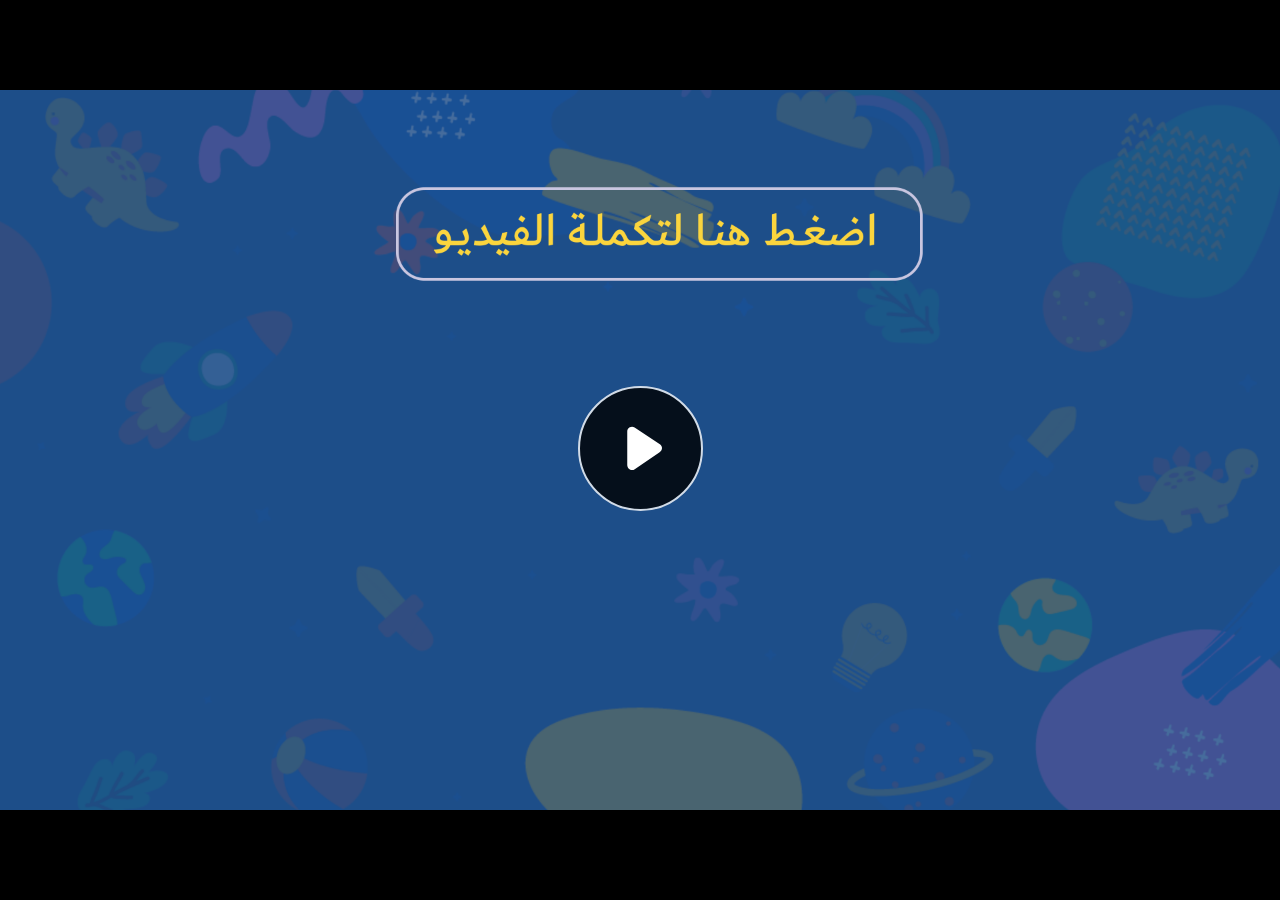
<file: index.html>
﻿<!doctype html>
<html lang="en-US">
<head>
  <meta charset="utf-8">
  <!-- Created using Storyline 360 - http://www.articulate.com  -->
  <!-- version: 3.71.29339.0 -->
  <title>EG.G5.AR.SEM2.UC.T1.S6.1 (Q2)</title>
  <meta http-equiv="x-ua-compatible" content="IE=edge"/>
  <meta name="viewport" content="width=device-width,initial-scale=1,user-scalable=no,shrink-to-fit=no,minimal-ui"/>
  <meta name="apple-mobile-web-app-capable" content="yes"/>
  <style>
    html, body { height: 100%; padding: 0; margin: 0 }
    #app { height: 100%; width: 100%; }
  </style>

  <script>
    window.DS = {};
    window.globals = {
      DATA_PATH_BASE: '',
      HAS_FRAME: true,
      HAS_SLIDE: true,

      lmsPresent: false,
      tinCanPresent: false,
      cmi5Present: false,
      aoSupport: false,
      scale: 'noscale',
      captureRc: false,
      browserSize: 'optimal',
      bgColor: '#282828',
      features: 'AccessibleVideo,ConnectionMessages,FullScreenToggle,InsertSvgPicture,LayerPresentAsDialog,MultipleQuizTracking,UpdatedScrollingPanels,UpdatedThemeEditor',
      themeName: 'unified',
      preloaderColor: '#FFFFFF',
      suppressAnalytics: false,
      productChannel: 'stable',
      publishSource: 'storyline',
      aid: 'aid|dd341018-a8d3-41b5-95f5-fb131f3e5e10',
      cid: '1ab562fd-e083-4ca8-9b18-3a463438db2e',
      playerVersion: '3.71.29339.0',
      publishTimestamp: '2023-02-15T15:05:44.2706680Z',
      maxIosVideoElements: 10,
      connectionSettings: { message: 'You%20are%20offline.%20Trying%20to%20reconnect...', useDarkTheme: false },

      
      parseParams: function(qs) {
        if (window.globals.parsedParams != null) {
          return window.globals.parsedParams;
        }
        qs = (qs || window.location.search.substr(1)).split('+').join(' ');
        var params = {},
            tokens,
            re = /[?&]?([^=]+)=([^&]*)/g;

        while (tokens = re.exec(qs)) {
          params[decodeURIComponent(tokens[1]).trim()] =
            decodeURIComponent(tokens[2]).trim();
        }
        window.globals.parsedParams = params;
        return params;
      }

    };
  </script>
  <script>
    var isIe11 = ('ActiveXObject' in window || window.MSBlobBuilder != null)
      && window.msCrypto != null && !window.ActiveXObject;
    if (isIe11) {
      window.globals.unsupportedBrowser = true;
      document.write(atob('[base64]'));
    }
  </script>
  
  <script>window.THREE = { };</script>
  
</head>
<body style="background: #282828" class="cs-HTML theme-unified">
  <!-- 360 -->
  <script>!function(e){var i=/iPhone/i,o=/iPod/i,n=/iPad/i,t=/(?=.*\bAndroid\b)(?=.*\bMobile\b)/i,d=/Android/i,s=/(?=.*\bAndroid\b)(?=.*\bSD4930UR\b)/i,b=/(?=.*\bAndroid\b)(?=.*\b(?:KFOT|KFTT|KFJWI|KFJWA|KFSOWI|KFTHWI|KFTHWA|KFAPWI|KFAPWA|KFARWI|KFASWI|KFSAWI|KFSAWA)\b)/i,r=/IEMobile/i,h=/(?=.*\bWindows\b)(?=.*\bARM\b)/i,a=/BlackBerry/i,l=/BB10/i,p=/Opera Mini/i,f=/(CriOS|Chrome)(?=.*\bMobile\b)/i,u=/(?=.*\bFirefox\b)(?=.*\bMobile\b)/i,c=new RegExp("(?:Nexus 7|BNTV250|Kindle Fire|Silk|GT-P1000)","i"),w=function(e,i){return e.test(i)},A=function(e){var A=e||navigator.userAgent,v=A.split("[FBAN");if(void 0!==v[1]&&(A=v[0]),this.apple={phone:w(i,A),ipod:w(o,A),tablet:!w(i,A)&&w(n,A),device:w(i,A)||w(o,A)||w(n,A)},this.amazon={phone:w(s,A),tablet:!w(s,A)&&w(b,A),device:w(s,A)||w(b,A)},this.android={phone:w(s,A)||w(t,A),tablet:!w(s,A)&&!w(t,A)&&(w(b,A)||w(d,A)),device:w(s,A)||w(b,A)||w(t,A)||w(d,A)},this.windows={phone:w(r,A),tablet:w(h,A),device:w(r,A)||w(h,A)},this.other={blackberry:w(a,A),blackberry10:w(l,A),opera:w(p,A),firefox:w(u,A),chrome:w(f,A),device:w(a,A)||w(l,A)||w(p,A)||w(u,A)||w(f,A)},this.seven_inch=w(c,A),this.any=this.apple.device||this.android.device||this.windows.device||this.other.device||this.seven_inch,this.phone=this.apple.phone||this.android.phone||this.windows.phone,this.tablet=this.apple.tablet||this.android.tablet||this.windows.tablet,"undefined"==typeof window)return this},v=function(){var e=new A;return e.Class=A,e};"undefined"!=typeof module&&module.exports&&"undefined"==typeof window?module.exports=A:"undefined"!=typeof module&&module.exports&&"undefined"!=typeof window?module.exports=v():"function"==typeof define&&define.amd?define("isMobile",[],e.isMobile=v()):e.isMobile=v()}(this);
    window.isMobile.apple.tablet = window.isMobile.apple.tablet ||
      (navigator.platform === 'MacIntel' && navigator.maxTouchPoints > 1);
    window.isMobile.apple.device = window.isMobile.apple.device || window.isMobile.apple.tablet;
    window.isMobile.tablet = window.isMobile.tablet || window.isMobile.apple.tablet;
    window.isMobile.any = window.isMobile.any || window.isMobile.apple.tablet;
  </script>

  <div id="focus-sink" tabindex="-1"></div>

  <div id="preso"></div>
  <script>
    (function() {

      var classTypes = [ 'desktop', 'mobile', 'phone', 'tablet' ];

      var addDeviceClasses = function(prefix, testObj) {
        var curr, i;
        for (i = 0; i < classTypes.length; i++) {
          curr = classTypes[i];
          if (testObj[curr]) {
            document.body.classList.add(prefix + curr);
          }
        }
      };

      var params = window.globals.parseParams(),
          isDevicePreview = params.devicepreview === '1',
          isPhoneOverride = params.deviceType === 'phone' || (isDevicePreview && params.phone == '1'),
          isTabletOverride = (params.deviceType === 'tablet' || isDevicePreview) && !isPhoneOverride,
          isMobileOverride = isPhoneOverride || isTabletOverride;

      var deviceView = {
        desktop: !window.isMobile.any && !isMobileOverride,
        mobile: window.isMobile.any || isMobileOverride,
        phone: isPhoneOverride || (window.isMobile.phone && !isTabletOverride),
        tablet: isTabletOverride || window.isMobile.tablet
      };

      window.globals.deviceView = deviceView;
      window.isMobile.desktop = !window.isMobile.any;
      window.isMobile.mobile = window.isMobile.any;

      addDeviceClasses('view-', deviceView);

    })();
  </script>
  
  <script src='story_content/user.js' type=text/javascript></script>
  <div class="slide-loader"></div>

  <script>
    var doc = document, loader = doc.body.querySelector('.slide-loader'); [ 1, 2, 3 ].forEach(function(n) { var d = doc.createElement('div'); d.style.backgroundColor = window.globals.preloaderColor; d.classList.add('mobile-loader-dot'); d.classList.add('dot' + n); loader.appendChild(d); });
  </script>

  <div class="mobile-load-title-overlay" style="display: none">
    <div class="mobile-load-title">EG.G5.AR.SEM2.UC.T1.S6.1 (Q2)</div>
  </div>

  <div class="mobile-chrome-warning"></div>

  
<style>
  .warn-connection-dialog {
    display: none;
    background: transparent;
    pointer-events: none;
    position: fixed;
    left: 0;
    top: 0;
    width: 100%;
    height: 100%;
    z-index: 999;
  }

  .warn-connection-content {
    border-radius: 4px;
    background: white;
    border: 1px solid #E7E7E7;
    color: #333333;
    box-shadow: 0 2px 4px rgba(0, 0, 0, 0.25);
    transition: all 150ms ease-out;
    position: absolute;
    white-space: nowrap;
  }

  .view-phone.is-landscape .warn-connection-content {
    left: 23px;
    bottom: 23px;
  }

  .view-tablet.is-landscape .warn-connection-content {
    left: 50%;
    top: 20px;
    transform: translateX(-50%);
  }

  .is-portrait .warn-connection-content {
    transform: translate(-50%, calc(-100% - 15px));
  }

  .warn-connection-content p {
    display: inline-block;
    margin: 0 8px 0 0;
    line-height: 33px;
    font-size: 11px;
  }

  .warn-connection-content svg {
    position: relative;
    vertical-align: middle;
    margin: 0 2px 2px 8px;
  }

  .view-desktop .warn-connection-content {
    left: 1.5em;
    bottom: 1.5em;
  }

  .view-desktop .warn-connection-content p {
    font-size: 1.1em;
  }

  .is-offline .warn-connection-dialog {
    display: block;
  }

  .is-offline .cs-panel * {
    pointer-events: none !important;
  }

  .is-offline .cs-panel {
    pointer-events: all !important;
  }

  .is-offline #nav-controls * {
    pointer-events: none !important;
  }

  .is-offline #nav-controls {
    pointer-events: all !important;
  }
</style>

<div class="warn-connection-dialog">
  <div class="warn-connection-content">
    <svg width="17" height="15" viewBox="0 0 17 15" xmlns="http://www.w3.org/2000/svg">
      <path fill="#8F0000" stroke="white" d="M16.07,12.98 L15.88,12.23 L9.51,1.21 C8.97,0.26,7.6,0.26,7.06,1.21 L0.69,12.23 C0.15,13.16,0.81,14.36,1.91,14.36 H14.65 C15.47,14.36,16.05,13.7,16.07,12.98 Z"/>
      <path fill="white" stroke="white" d="M8.58,5.5 C8.35,5.28,8.5,5.35,8.21,5.32 C8.09,5.35,7.97,5.49,7.96,5.67 C7.97,5.79,7.98,5.92,7.98,6.04 L7.98,6.04 C7.99,6.17,8,6.31,8.01,6.43 L8.01,6.44 C8.03,6.92,8.06,7.41,8.09,7.9 L8.09,7.9 C8.12,8.39,8.14,8.88,8.17,9.37 C8.17,9.39,8.18,9.42,8.2,9.44 C8.23,9.46,8.25,9.47,8.28,9.47 C8.31,9.47,8.34,9.46,8.35,9.44 C8.37,9.43,8.38,9.4,8.39,9.35 L8.39,9.34 C8.39,9.24,8.4,9.15,8.4,9.05 L8.4,9.05 C8.41,8.96,8.41,8.86,8.42,8.75 C8.43,8.44,8.45,8.12,8.47,7.81 L8.47,7.81 C8.49,7.49,8.51,7.18,8.53,6.87 C8.55,6.46,8.56,6.05,8.59,5.64 L8.6,5.62 C8.6,5.57,8.59,5.53,8.58,5.5 L8.21,5.32 Z"/>
      <circle fill="white" stroke="white" cx="8.3" cy="11.35" r="0.3"/>
    </svg>
    <p>You are offline. Trying to reconnect...</p>
  </div>
</div>

<script>
  (function() {
    window.DS.connection = {
      warningShown: false,
      assets: {},
      loadingAssetGroup: false,
      retryDelay: 500
    };

    // @TODO this is POC code and can be cleaned up a bit more if we move forward
    // with the feature



    // The `window.globals.features` variable must be set in `webpack.dev.config` when testing locally - it is not enough
    // to have it in the data - but it must be set there as well.
    var useConnectionMessages = window.AbortController != null &&
      window.location.protocol != 'file:' &&
      window.globals.features.indexOf('ConnectionMessages') != -1;

    window.DS.connection.useConnectionMessages = useConnectionMessages

    var assetCount = 0;
    var checkLoadedId;
    var connectionSettings = window.globals.connectionSettings;

    if (useConnectionMessages && connectionSettings != null) {
      var contentEl = document.querySelector('.warn-connection-content');
      var messageEl = contentEl.querySelector('p')

      if (connectionSettings.useDarkTheme) {
        contentEl.style.borderColor = '#BABBBA';
        contentEl.style.backgroundColor = '#282828';
        contentEl.style.color = '#FFFFFF';
      }

      if (connectionSettings.message != null) {
        messageEl.textContent = window.decodeURIComponent(connectionSettings.message);
      }
    }

    function checkAssetsReady() {
      for (var i in DS.connection.assets) {
        if (!DS.connection.assets[i].success) {
          return false;
        }
      }
      return true;
    }

    function stopAssetGroup() {
      if (!useConnectionMessages) { return; }

      assetCount = 0;

      DS.connection.oldAssetGroup = DS.connection.assets;
      DS.connection.assets = {};
      DS.connection.loadingAssetGroup = false;
      clearInterval(checkLoadedId);
    }

    function startAssetGroup() {
      if (!useConnectionMessages) { return; }
      var ticks = 0;
      clearInterval(checkLoadedId);
      checkLoadedId = setInterval(function() {
        var loaded = 0;
        if (assetCount === 0 && loaded === 0) {
          clearInterval(checkLoadedId);
          return;
        }

        for (var i in DS.connection.assets) {
          if (DS.connection.assets[i].success) {
            loaded++;
          }
        }

        if (assetCount === loaded && checkAssetsReady()) {
          for (var i in DS.connection.assets) {
            if (DS.connection.assets[i].action) {
              DS.connection.assets[i].action();
            }
          }
          hideWarning();
          stopAssetGroup();
        }
      }, 100)
    }

    function requiredAsset(url, action, retry, type) {
      if (!useConnectionMessages) { return; }
      if (DS.connection.assets[url]) { return; }

      DS.connection.assets[url] = {
        success: false, action: action, retry: retry, type: type
      };
      assetCount = Object.keys(DS.connection.assets).length;
      if (!DS.connection.loadingAssetGroup) {
        startAssetGroup();
      }
      DS.connection.loadingAssetGroup = true;
    }

    function assetLoaded(url) {
      if (!useConnectionMessages) { return; }
      if (DS.connection.assets[url]) {
        DS.connection.assets[url].success = true;
      }
    }

    function assetFailed(url) {
      if (!useConnectionMessages) { return; }
      if (!DS.connection.assets[url]) {
        if (/\.js$/.test(url)) {
          setTimeout(function() {
            if (DS.connection.lastSlideLoaded != null) {
              DS.connection.lastSlideLoaded();
            }
          }, DS.connection.retryDelay);
        }
        return;
      }
      if (!DS.connection.warningShown) { showWarning(); }
      if (DS.connection.assets[url].retry) {
        setTimeout(function() {
          if (!DS.connection.assets[url].success) {
            DS.connection.assets[url].retry()
          }
        }, DS.connection.retryDelay);
      }
    }

    function hideWarning() {
      document.body.classList.remove('is-offline');
      DS.connection.warningShown = false;
    }
    DS.connection.hideWarning = hideWarning

    function showWarning(btn) {
      document.body.classList.add('is-offline')
      DS.connection.warningShown = true;
      updateWarningPosition();
    }

    function updateWarningPosition() {
      if (!DS.connection.warningShown) {
        return;
      }

      var isPortrait = document.body.classList.contains('is-portrait');
      var warningEl = document.querySelector('.warn-connection-content');

      if (isPortrait) {
        var slide = document.querySelector('.primary-slide');
        var slideRect = slide.getBoundingClientRect();

        warningEl.style.top = `${slideRect.top}px`
        warningEl.style.left = `${slideRect.left + slideRect.width / 2}px`
      } else {
        warningEl.style.top = null;
        warningEl.style.left = null;
      }

      window.requestAnimationFrame(updateWarningPosition);
    }

    // these will all be noops if the feature flag isn't set in
    // the data and `window.globals.features`
    DS.connection.requiredAsset = requiredAsset;
    DS.connection.assetLoaded = assetLoaded;
    DS.connection.assetFailed = assetFailed;
    DS.connection.stopAssetGroup = stopAssetGroup;
    DS.connection.startAssetGroup = startAssetGroup;
  })();
</script>


  <script>
    
    if (window.autoSpider && window.vInterfaceObject) {
      document.querySelector('.mobile-load-title-overlay').style.display = 'none';
    }
  </script>

  

  <link rel="stylesheet" href="html5/data/css/output.min.css" data-noprefix/>
</body>
<script src="html5/lib/scripts/bootstrapper.min.js"></script>
</html>
</file>
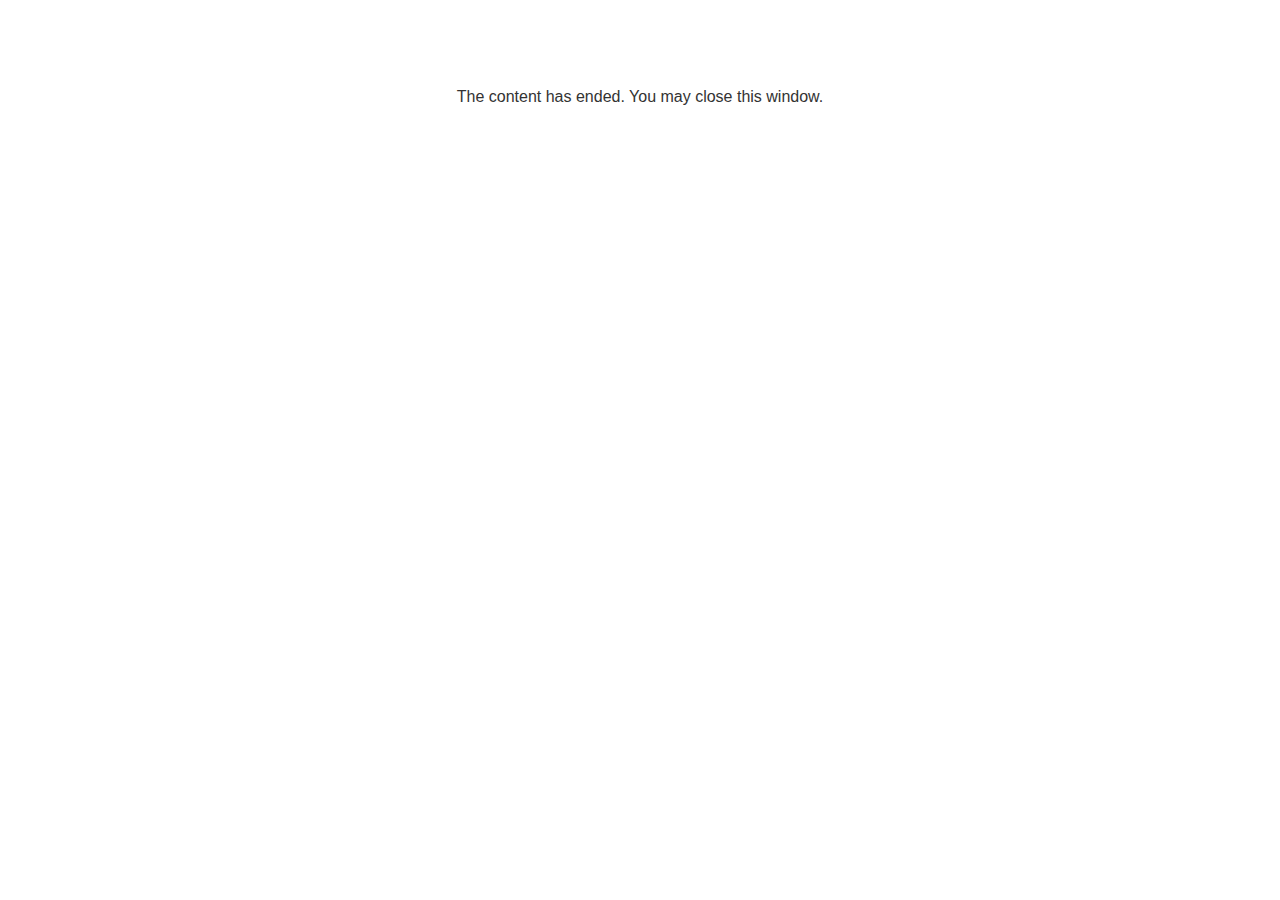
<file: lms/goodbye.html>
<!doctype html>
<html>
<body style="background-color: #ffffff;">

<p role="alert" style="color: #333333;font-family: Lato, articulate, tahoma, arial;font-size: medium;text-align: center;">
<br><br><br><br>
The content has ended. You may close this window.
</p>

</body>
</html>
</file>
<file: html5/data/css/output.min.css>
@font-face {
  font-family: 'LatoBold Charset1_ BoldC9B10C18';
  src: url('[data-uri]');
  font-style: normal;
  font-weight: normal;
}
@font-face {
  font-family: 'Lato Charset1_ 62TCjVvJ907E4C18';
  src: url('[data-uri]');
  font-style: normal;
  font-weight: normal;
}
@font-face {
  font-family: 'Dubai Charset1_ 6Chpvvl146A24EB';
  src: url('[data-uri]');
  font-style: normal;
  font-weight: normal;
}
@font-face {
  font-family: 'Dubai Medium Charset1_ E7D362F7';
  src: url('[data-uri]');
  font-style: normal;
  font-weight: normal;
}
@font-face {
  font-family: 'DubaiBold Charset1_Bold2A2600C3';
  src: url('[data-uri]');
  font-style: normal;
  font-weight: normal;
}
@font-face {
  font-family: 'Dubai Charset0_v8wz5Y8k741D6E07';
  src: url('[data-uri]');
  font-style: normal;
  font-weight: normal;
}
@font-face {
  font-family: 'Dubai Medium Charset0_v389EBE1D';
  src: url('[data-uri]');
  font-style: normal;
  font-weight: normal;
}
@font-face {
  font-family: 'DubaiBold Charset0_BoldD2773439';
  src: url('[data-uri]');
  font-style: normal;
  font-weight: normal;
}
.cs-HTML {
  background: rgba(40, 40, 40, 1);
}
.cs-npnxnanbnsnfns00000000001 .cs-infopanel  {
  box-shadow: 0 1px 0 rgba(0, 0, 0, 0);
  background: rgba(255, 255, 255, 1);
}
.cs-npnxnanbnsnfns00000000001 .cs-infopanel .cs-link {
  color: rgba(186, 187, 186, 1);
}
.cs-npnxnanbnsnfns00000000001 .cs-infopanel .cs-link:hover {
  color: rgba(255, 255, 255, 1);
}
.cs-npnxnanbnsnfns00000000001 .cs-infopanel .cs-name {
  color: rgba(68, 68, 68, 1);
}
.cs-npnxnanbnsnfns00000000001 .cs-infopanel .cs-title {
  color: rgba(153, 153, 153, 1);
}
.cs-npnxnanbnsnfns00000000001 .cs-infopanelpopup  {
  box-shadow: 0 1px 0 rgba(0, 0, 0, 0);
  background: rgba(0, 0, 0, 0);
}
.cs-npnxnanbnsnfns00000000001 .cs-infopanelpopup .cs-link {
  color: rgba(255, 0, 0, 1);
}
.cs-npnxnanbnsnfns00000000001 .cs-infopanelpopup .cs-link:hover {
  color: rgba(255, 255, 255, 1);
}
.cs-npnxnanbnsnfns00000000001 .cs-infopanelpopup .cs-name {
  color: rgba(255, 255, 255, 1);
}
.cs-npnxnanbnsnfns00000000001 .cs-infopanelpopup .cs-bio {
  color: rgba(186, 187, 186, 1);
}
.cs-npnxnanbnsnfns00000000001 .cs-timer  {
  color: rgba(186, 187, 186, 1);
}
.cs-npnxnanbnsnfns00000000001 .cs-duration stop:first-child {
  stop-color: rgba(60, 60, 60, 1);
}
.cs-npnxnanbnsnfns00000000001 .cs-duration stop:last-child {
  stop-color: rgba(60, 60, 60, 1);
}
.cs-npnxnanbnsnfns00000000001 .cs-elapsed stop:first-child {
  stop-color: rgba(254, 227, 71, 1);
}
.cs-npnxnanbnsnfns00000000001 .cs-elapsed stop:last-child {
  stop-color: rgba(254, 227, 71, 1);
}
.cs-npnxnanbnsnfns00000000001 .cs-timer .cs-pie .cs-innerstroke {
  stroke: rgba(199, 199, 199, 1);
}
.cs-npnxnanbnsnfns00000000001 .cs-timer .cs-pie .cs-innerborder {
  stroke: rgba(255, 255, 255, 1);
}
.cs-npnxnanbnsnfns00000000001 .cs-window  {
  box-shadow: 0 8px 5px rgba(0, 0, 0, 0.2);
  border-color: rgba(49, 99, 0, 0);
  background: rgba(33, 33, 33, 1);
  color: rgba(248, 248, 248, 1);
}
.cs-npnxnanbnsnfns00000000001 .cs-window .cs-diva {
  border-color: rgba(78, 78, 78, 1);
}
.cs-npnxnanbnsnfns00000000001 .cs-window .cs-divb {
  border-color: rgba(78, 78, 78, 0);
}
.cs-npnxnanbnsnfns00000000001 .cs-editor .cs-editor-slide {
  color: rgba(226, 226, 226, 1);
}
.cs-npnxnanbnsnfns00000000001 .cs-editor .cs-editor-html {
  color: rgba(186, 187, 186, 1);
}
.cs-npnxnanbnsnfns00000000001 .cs-editor .cs-editor-button {
  text-shadow: 0 1px 0 rgba(0, 0, 0, 0);
  color: rgba(255, 255, 255, 1);
  border-color: rgba(211, 211, 211, 1);
  background: rgba(34, 34, 34, 1);
}
.cs-npnxnanbnsnfns00000000001 .cs-editor .cs-editor-button:hover {
  background: rgba(68, 68, 68, 1);
}
.cs-npnxnanbnsnfns00000000001 .cs-editor .cs-editor-button:active {
  background: rgba(68, 68, 68, 1);
}
.cs-npnxnanbnsnfns00000000001 .cs-listitem  {
  color: rgba(186, 187, 186, 1);
  border-color: none;
  border: 1px solid transparent;
}
.cs-npnxnanbnsnfns00000000001 .cs-listitem:hover {
  background: rgba(255, 255, 255, 0.06);
  border-color: rgba(108, 108, 108, 1) !important;
  border-width: 1px;
  border-radius: 2px;
  border-style: solid;
  box-sizing: border-box;
}
.cs-npnxnanbnsnfns00000000001 .cs-listitem.hover {
  background: rgba(255, 255, 255, 0.06);
  border-color: rgba(108, 108, 108, 1) !important;
  border-width: 1px;
  border-radius: 2px;
  border-style: solid;
  box-sizing: border-box;
}
.cs-npnxnanbnsnfns00000000001 .cs-glossary  {
  color: rgba(186, 187, 186, 1);
}
.cs-npnxnanbnsnfns00000000001 .cs-glossary .cs-scrolling-panel {
  background: rgba(0, 0, 0, 0);
}
.cs-npnxnanbnsnfns00000000001 .cs-glossary .cs-term.cs-selected .cs-choice-list-trigger {
  color: rgba(255, 255, 255, 1);
  background: rgba(255, 255, 255, 1);
}
.cs-npnxnanbnsnfns00000000001 .cs-glossary .cs-term.cs-selected .cs-choice-list-trigger:focus {
  color: rgba(255, 255, 255, 1);
  background: rgba(255, 255, 255, 1);
}
.cs-npnxnanbnsnfns00000000001 .cs-glossary .cs-term:hover .cs-choice-list-trigger {
  background: rgba(186, 187, 186, 1);
}
.cs-npnxnanbnsnfns00000000001 .cs-glossary .cs-term.hover .cs-choice-list-trigger {
  background: rgba(186, 187, 186, 1);
}
.cs-npnxnanbnsnfns00000000001 .cs-glossary .cs-term .cs-choice-list-trigger:focus {
  background: rgba(186, 187, 186, 1);
}
.cs-npnxnanbnsnfns00000000001 .cs-glossary .cs-diva {
  border-color: rgba(0, 0, 0, 0);
}
.cs-npnxnanbnsnfns00000000001 .cs-glossary .cs-divb {
  border-color: rgba(0, 0, 0, 0);
}
.cs-npnxnanbnsnfns00000000001 .cs-glossary .cs-divc {
  border-color: rgba(0, 0, 0, 0);
}
.cs-npnxnanbnsnfns00000000001 .cs-glossary .cs-heading {
  color: rgba(248, 248, 248, 1);
  font-weight: 700;
}
.note-content p span {
  color: rgba(186, 187, 186, 1);
  line-height: 1.4em;
  font-size: 103.769%;
}
.cs-npnxnanbnsnfns00000000001 .cs-resource .cs-separator {
  border-color: rgba(0, 0, 0, 0);
}
.cs-npnxnanbnsnfns00000000001 .cs-outline  {
  color: rgba(45, 45, 45, 1);
}
.cs-npnxnanbnsnfns00000000001 .cs-outline .cs-diva {
  border-color: rgba(0, 0, 0, 0);
}
.cs-npnxnanbnsnfns00000000001 .cs-outline .cs-divb {
  border-color: rgba(0, 0, 0, 0);
}
.cs-npnxnanbnsnfns00000000001 .cs-outline .cs-divc {
  border-color: rgba(0, 0, 0, 0);
}
.cs-npnxnanbnsnfns00000000001 .cs-outline .cs-search-filter:hover {
  color: rgba(0, 0, 0, 0);
}
.cs-npnxnanbnsnfns00000000001 .cs-outline .cs-search-filter.hover {
  color: rgba(0, 0, 0, 0);
}
.cs-npnxnanbnsnfns00000000001 .cs-transcript  {
  color: rgba(255, 255, 255, 1);
}
.cs-npnxnanbnsnfns00000000001 .cs-transcript .cs-div {
  border-color: rgba(0, 0, 0, 0);
}
.cs-npnxnanbnsnfns00000000001 .cs-tabs:not(.topmenu-item) {
  color: rgba(248, 248, 248, 1);
}
.cs-npnxnanbnsnfns00000000001 .cs-tabs .cs-inner-button:not(.topmenu-item) {
  text-shadow: 0 1px 0 rgba(0, 0, 0, 0);
}
.cs-npnxnanbnsnfns00000000001 .cs-tabs:hover:not(.topmenu-item) {
  color: rgba(248, 248, 248, 1);
}
.cs-npnxnanbnsnfns00000000001 .cs-tabs.cs-selected {
  background: rgba(0, 0, 0, 0);
  color: rgba(248, 248, 248, 1);
}
.cs-npnxnanbnsnfns00000000001 .cs-seekcontrol  {
  background: rgba(0, 0, 0, 0);
  border-color: rgba(0, 0, 0, 0);
}
.cs-npnxnanbnsnfns00000000001 .cs-seekcontrol .cs-button:hover .cs-icon {
  fill: rgba(255, 255, 255, 1);
}
.cs-npnxnanbnsnfns00000000001 .cs-seekcontrol .cs-button.hover .cs-icon {
  fill: rgba(255, 255, 255, 1);
}
.cs-npnxnanbnsnfns00000000001 .cs-seekcontrol .cs-button .cs-icon-shadow {
  fill: rgba(0, 0, 0, 0);
}
.cs-npnxnanbnsnfns00000000001 .cs-seekcontrol .cs-button .cs-icon {
  fill: rgba(180, 180, 180, 1);
}
.cs-npnxnanbnsnfns00000000001 .cs-seekcontrol .cs-seek .cs-fill {
  background: rgba(255, 255, 255, 0.6);
}
.cs-npnxnanbnsnfns00000000001 .cs-seekcontrol .cs-seek {
  background: rgba(108, 108, 108, 1);
  border-color: rgba(0, 0, 0, 0);
}
.cs-npnxnanbnsnfns00000000001 .cs-searchinput .cs-input {
  color: rgba(186, 187, 186, 1);
  border-color: rgba(0, 0, 0, 0);
  background: rgba(255, 255, 255, 0.06);
}
.cs-npnxnanbnsnfns00000000001 .cs-searchinput .cs-input:focus {
  color: rgba(248, 248, 248, 1);
  background: rgba(41, 41, 41, 1);
}
.cs-npnxnanbnsnfns00000000001 .cs-searchinput .cs-input:hover {
  box-shadow: inset 0 0 1px 0 rgba(69, 126, 19, 0);
}
.cs-npnxnanbnsnfns00000000001 .cs-searchinput .cs-input.hover {
  box-shadow: inset 0 0 1px 0 rgba(69, 126, 19, 0);
}
.cs-npnxnanbnsnfns00000000001 .cs-searchinput .cs-button .cs-icon {
  fill: rgba(186, 187, 186, 1);
}
.cs-npnxnanbnsnfns00000000001 .cs-searchinput .cs-button:hover {
  fill: rgba(63, 133, 0, 1);
}
.cs-npnxnanbnsnfns00000000001 .cs-searchinput .cs-button.hover {
  fill: rgba(63, 133, 0, 1);
}
.cs-npnxnanbnsnfns00000000001 .cs-menu  {
  box-shadow: 0 1px 0 rgba(0, 0, 0, 0);
  background: rgba(33, 33, 33, 1);
}
.cs-npnxnanbnsnfns00000000001 .cs-topmenu-item.active .cs-tab {
  background: rgba(33, 33, 33, 1);
}
.cs-npnxnanbnsnfns00000000001 .cs-logo  {
  box-shadow: 0 1px 0 rgba(37, 75, 0, 1);
  background: rgba(255, 255, 255, 0);
}
.cs-npnxnanbnsnfns00000000001 .cs-checkbox  {
  color: rgba(255, 255, 255, 1);
}
.cs-npnxnanbnsnfns00000000001 .cs-checkbox:hover {
  border-color: rgba(175, 221, 130, 1);
}
.cs-npnxnanbnsnfns00000000001 .cs-checkbox.hover {
  border-color: rgba(175, 221, 130, 1);
}
.cs-npnxnanbnsnfns00000000001 .cs-checkbox .cs-box {
  color: rgba(255, 255, 255, 1);
  border-color: rgba(42, 83, 0, 1);
}
.cs-npnxnanbnsnfns00000000001 .cs-checkbox .cs-box:checked::after {
  color: rgba(43, 196, 0, 1);
}
.cs-npnxnanbnsnfns00000000001 .cs-button  {
  text-shadow: 0 1px 0 rgba(0, 0, 0, 0);
  color: rgba(186, 187, 186, 1);
  border-color: rgba(0, 0, 0, 0);
  background: rgba(0, 0, 0, 0);
  box-shadow: 0 1px 0 rgba(0, 0, 0, 0);
}
.cs-npnxnanbnsnfns00000000001 .cs-button .cs-icon {
  fill: rgba(186, 187, 186, 1);
}
.cs-npnxnanbnsnfns00000000001 .cs-button .cs-icon-shadow {
  fill: rgba(0, 0, 0, 0);
}
.cs-npnxnanbnsnfns00000000001 .cs-button:hover {
  background: rgba(248, 248, 248, 1);
}
.cs-npnxnanbnsnfns00000000001 .cs-button.hover {
  background: rgba(248, 248, 248, 1);
}
.cs-npnxnanbnsnfns00000000001 .cs-button:active {
  background: rgba(0, 0, 0, 0);
}
.cs-npnxnanbnsnfns00000000001 .cs-button.cs-disabled:hover {
  background: rgba(0, 0, 0, 0);
}
.cs-npnxnanbnsnfns00000000001 .cs-button.cs-disabled.hover {
  background: rgba(0, 0, 0, 0);
}
.cs-npnxnanbnsnfns00000000001 .cs-button.cs-disabled:active {
  background: rgba(0, 0, 0, 0);
}
.cs-npnxnanbnsnfns00000000001 .cs-button.cs-volume:hover {
  background: rgba(0, 0, 0, 0);
}
.cs-npnxnanbnsnfns00000000001 .cs-button.cs-volume.hover {
  background: rgba(0, 0, 0, 0);
}
.cs-npnxnanbnsnfns00000000001 .cs-button.cs-volume:active {
  background: rgba(0, 0, 0, 0);
}
.cs-npnxnanbnsnfns00000000001.cs-base  {
  color: rgba(186, 187, 186, 1);
  border-color: rgba(40, 40, 40, 1);
  background: rgba(40, 40, 40, 1);
}
.cs-npnxnanbnsnfns00000000001.cs-base .cs-separator .cs-diva {
  background: rgba(69, 69, 69, 1);
}
.cs-npnxnanbnsnfns00000000001.cs-base .cs-separator .cs-divb {
  background: rgba(0, 0, 0, 0);
}
.cs-npnxnanbnsnfns00000000001.cs-base .cs-topmenu-item.active .cs-tab {
  border-color: rgba(69, 69, 69, 1);
}
.cs-npnxnanbnsnfns00000000001.cs-base .cs-topmenu-item.active .cs-panel {
  border-color: rgba(69, 69, 69, 1);
}
.cs-npnxnanbnsnfns00000000001.cs-base .cs-left {
  background: rgba(33, 33, 33, 1);
}
.cs-npnxnanbnsnfns00000000001.cs-base .cs-area-primary .cs-slide-container {
  background: rgba(40, 40, 40, 1);
}
.cs-npnxnanbnsnfns00000000001.cs-base.cs-custom-theme .cs-brandhighlight-bg {
  background: rgba(79, 189, 244, 1) !important;
}
.cs-npnxnanbnsnfns00000000001.cs-base.cs-custom-theme .cs-brandhighlight-secondary-bg {
  background: rgba(255, 255, 255, 1) !important;
}
.cs-npnxnanbnsnfns00000000001.cs-base.cs-custom-theme .cs-brandhighlight-border {
  border-color: rgba(79, 189, 244, 1) !important;
}
.cs-npnxnanbnsnfns00000000001.cs-base.cs-custom-theme .cs-brandhighlight-text {
  color: rgba(79, 189, 244, 1) !important;
}
.cs-npnxnanbnsnfns00000000001.cs-base.cs-custom-theme .cs-brandhighlight-fill {
  fill: rgba(79, 189, 244, 1) !important;
}
.cs-npnxnanbnsnfns00000000001.cs-base.cs-custom-theme .cs-listitem.cs-selected {
  background-color: rgba(255, 255, 255, 0.06) !important;
}
.cs-npnxnanbnsnfns00000000001 .cs-volume::-moz-range-thumb {
  border-color: rgba(43, 85, 0, 1);
  box-shadow: inset 0 0 1px 0 rgba(43, 85, 0, 1);
  background: rgba(255, 255, 255, 1);
}
.cs-npnxnanbnsnfns00000000001 .cs-volume::-ms-thumb {
  border-color: rgba(43, 85, 0, 1);
  box-shadow: inset 0 0 1px 0 rgba(43, 85, 0, 1);
  background: rgba(255, 255, 255, 1);
}
.cs-npnxnanbnsnfns00000000001 .cs-volume::-webkit-slider-thumb {
  border-color: rgba(43, 85, 0, 1);
  box-shadow: inset 0 0 1px 0 rgba(43, 85, 0, 1);
  background: rgba(255, 255, 255, 1);
}
.cs-npnxnanbnsnfns00000000001 .cs-volume::-moz-range-track {
  border-color: rgba(66, 140, 1, 1);
  background: rgba(108, 108, 108, 1);
}
.cs-npnxnanbnsnfns00000000001 .cs-volume::-ms-track {
  border-color: rgba(66, 140, 1, 1);
  background: rgba(108, 108, 108, 1);
}
.cs-npnxnanbnsnfns00000000001 .cs-volume::-webkit-slider-runnable-track {
  border-color: rgba(66, 140, 1, 1);
  background: rgba(108, 108, 108, 1);
}
body.show-focus .tab-focus-box {
  box-shadow: 0 0 0 1px rgba(255, 255, 0, 1), 0 0 0 3px rgba(0, 32, 96, 1), 0 0 5px 5px rgba(255, 255, 0, 1);
  border-color: transparent;
  outline: 2px transparent solid;
}
.skipnav {
  box-shadow: 0 0 0 1px rgba(255, 255, 0, 1), 0 0 0 3px rgba(0, 32, 96, 1), 0 0 5px 5px rgba(255, 255, 0, 1);
  border-color: transparent;
  outline: 2px transparent solid;
}
.cs-npnxnanbnsnfns00000000001 .cs-listitem:hover {
  color: none;
}
.cs-npnxnanbnsnfns00000000001 .cs-listitem.hover {
  color: none;
}
.cs-npnxnanbnsnfns00000000001 .cs-listitem.cs-viewed {
  color: #BABBBA;
}
.cs-npnxnanbnsnfns00000000001 .cs-listitem {
  color: #BABBBA;
}
.cs-npnxnanbnsnfns00000000001 .cs-listitem:hover .cs-icon-carrot * {
  fill: none;
}
.cs-npnxnanbnsnfns00000000001 .cs-listitem.hover .cs-icon-carrot * {
  fill: none;
}
.cs-npnxnanbnsnfns00000000001 .cs-listitem .cs-icon-carrot {
  color: none;
  top: calc(3px);
}
.cs-npnxnanbnsnfns00000000001 .cs-listitem .cs-icon-carrot .cs-shadow {
  color: #F8F8F8;
}
.cs-npnxnanbnsnfns00000000001 .item-collapsible .is-scene {
  color: #F8F8F8 !important;
  font-weight: 700;
}
.cs-npnxnanbnsnfns00000000001 .is-scene .cs-icon-carrot * {
  color: #F8F8F8 !important;
  font-weight: 700;
}
.cs-npnxnanbnsnfns00000000001 .is-scene:not(.outline-links-collapse) > a {
  color: #F8F8F8;
}
.cs-npnxnanbnsnfns00000000001 .is-scene:not(.outline-links-collapse) .cs-icon-carrot * {
  fill: none !important;
  color: #F8F8F8 !important;
}
.cs-npnxnanbnsnfns00000000001 .tabs, .cs-npnxnanbnsnfns00000000001 .cs-logo {
  border-bottom: 1px solid rgba(108, 108, 108, 1);
}
.cs-npnxnanbnsnfns00000000001 .area-secondary-wrapper:after {
  background-image: url('[data-uri]');
  background-size: 100%;
}
.cs-npnxnanbnsnfns00000000001 .panel-footer {
  background: #212121;
}
.cs-npnxnanbnsnfns00000000001 #outline-search {
  background: rgba(255, 255, 255, 0.06);
  border-color: rgba(108, 108, 108, 1);
  border-width: 1px;
  border-style: solid;
}
.cs-npnxnanbnsnfns00000000001 .topmenu-panel #outline-search {
  background: #545454;
}
.cs-npnxnanbnsnfns00000000001 .search-icon circle, .cs-npnxnanbnsnfns00000000001 .search-icon path {
  stroke: #BABBBA;
}
.cs-npnxnanbnsnfns00000000001 #outline-search input[type   =search] {
  color: #F8F8F8;
}
.cs-npnxnanbnsnfns00000000001 #outline-search ::-webkit-input-placeholder {
  color: #BABBBA !important;
}
.cs-npnxnanbnsnfns00000000001 #outline-search :-ms-input-placeholder {
  color: #BABBBA !important;
}
.cs-npnxnanbnsnfns00000000001 #outline-search ::-moz-placeholder {
  color: #BABBBA !important;
  opacity: 1;
}
.cs-npnxnanbnsnfns00000000001 .cs-topmenu-item.active, body:not(.is-touchable-tablet) .cs-npnxnanbnsnfns00000000001 .cs-topmenu-item:hover {
  color: #F8F8F8;
}
.cs-npnxnanbnsnfns00000000001 .cs-topmenu-item.button-tapped {
  color: #F8F8F8;
}
.cs-npnxnanbnsnfns00000000001 .cs-topmenu-item.active .cs-tab, .cs-npnxnanbnsnfns00000000001 .cs-topmenu-item .cs-tab {
  background: transparent !important;
  border: none !important;
}
.cs-npnxnanbnsnfns00000000001 .top-tabs-drop-icon div {
  background: #BABBBA;
}
.cs-npnxnanbnsnfns00000000001 .cs-panel.topmenu-panel .panel-content, .cs-npnxnanbnsnfns00000000001 .top-tabs-drop {
  background: #212121;
}
.cs-npnxnanbnsnfns00000000001 .cs-topmenu-item.active .cs-panel {
  background: #212121;
}
.cs-npnxnanbnsnfns00000000001 .cs-menu.topmenu-panel, .cs-npnxnanbnsnfns00000000001 .top-tabs-drop {
  border: 1px solid rgba(69, 69, 69, 1) !important;
  border-radius: 3px;
}
.cs-npnxnanbnsnfns00000000001 .resources .resources-list a:hover {
  background: rgba(255, 255, 255, 0.06);
}
body:not(.is-touchable-tablet) .cs-npnxnanbnsnfns00000000001 .resources .resources-list a:hover {
  background: rgba(255, 255, 255, 0.06);
}
.cs-npnxnanbnsnfns00000000001 .resources .resources-list a.hover {
  background: rgba(255, 255, 255, 0.06);
}
body:not(.is-touchable-tablet) .cs-npnxnanbnsnfns00000000001 .resources .resources-list a.hover {
  background: rgba(255, 255, 255, 0.06);
}
.cs-npnxnanbnsnfns00000000001 .resources .resources-list a.button-tapped {
  background: rgba(255, 255, 255, 0.06);
}
.cs-npnxnanbnsnfns00000000001 .cs-icon path, .cs-npnxnanbnsnfns00000000001 .cs-icon rect, .cs-npnxnanbnsnfns00000000001 .cs-icon polygon, .cs-npnxnanbnsnfns00000000001 .menu-icon-wrapper.menu-icon-wrapper-hover path {
  fill: #BABBBA;
}
.cs-npnxnanbnsnfns00000000001 .cs-icon .icon-stroke-only {
  fill: none !important;
  stroke: #BABBBA !important;
}
body:not(.is-touchable-tablet) .cs-npnxnanbnsnfns00000000001 .cs-button:hover .cs-icon path, body:not(.is-touchable-tablet) .cs-npnxnanbnsnfns00000000001 .cs-button:hover .cs-icon rect, body:not(.is-touchable-tablet) .cs-npnxnanbnsnfns00000000001 .cs-button:hover .cs-icon polygon {
  fill: #F8F8F8;
}
body:not(.is-touchable-tablet) .cs-npnxnanbnsnfns00000000001 .cs-tabs:hover .search-icon circle, body:not(.is-touchable-tablet) .cs-npnxnanbnsnfns00000000001 .cs-tabs:hover .search-icon path {
  stroke: #F8F8F8;
}
.cs-npnxnanbnsnfns00000000001 .cs-button.button-tapped .cs-icon path, .cs-npnxnanbnsnfns00000000001 .cs-button.button-tapped .cs-icon rect, .cs-npnxnanbnsnfns00000000001 .cs-button.button-tapped .cs-icon polygon {
  fill: #F8F8F8;
}
body:not(.is-touchable-tablet) .cs-npnxnanbnsnfns00000000001 .cs-button:hover .cs-icon .icon-stroke-only {
  fill: none !important;
  stroke: #F8F8F8 !important;
}
.cs-npnxnanbnsnfns00000000001 .cs-button:button-tapped .cs-icon .icon-stroke-only {
  fill: none !important;
  stroke: #F8F8F8 !important;
}
.cs-npnxnanbnsnfns00000000001 .menu-icon-wrapper.menu-icon-wrapper-hover svg path {
  fill: #F8F8F8;
}
.floating-sidebar:not(.sidebar-closed) .cs-npnxnanbnsnfns00000000001 #hamburger .menu-icon-wrapper svg path {
  fill: #BABBBA;
}
.floating-sidebar:not(.sidebar-closed) .cs-npnxnanbnsnfns00000000001 #hamburger .menu-icon-wrapper.menu-icon-wrapper-hover svg path {
  fill: #F8F8F8;
}
.cs-npnxnanbnsnfns00000000001 .volume .btn:before {
  background-image: url('[data-uri]');
}
.cs-npnxnanbnsnfns00000000001 .volume-track {
  background: #6C6C6C;
}
.cs-npnxnanbnsnfns00000000001 .volume-icon circle {
  stroke: #BABBBA;
}
.cs-npnxnanbnsnfns00000000001 .cs-settings > .settings-panel {
  background: #212121;
  border: 1px solid rgba(69, 69, 69, 1) !important;
  border-radius: 3px;
}
.cs-npnxnanbnsnfns00000000001 .cs-settings > .panel-down-arrow {
  fill: #212121;
}
.cs-npnxnanbnsnfns00000000001 .switch-toggle .border {
  stroke: #7C7C7C;
}
.cs-npnxnanbnsnfns00000000001 .switch-toggle .thumb-off .thumb {
  fill: #A2A2A2;
}
.cs-npnxnanbnsnfns00000000001 .switch-toggle .thumb-on .track {
  fill: rgba(79, 189, 244, 1);
}
.cs-npnxnanbnsnfns00000000001 .switch-toggle .thumb-off .track {
  fill: rgba(255, 255, 255, 0.1);
}
.cs-npnxnanbnsnfns00000000001 .switch-label {
  color: #BABBBA;
}
.cs-npnxnanbnsnfns00000000001 .cs-panel .scrollarea-btn:after {
  background: rgba(179, 180, 179, 0.75);
}
.scrollarea-scrollbar:hover .scrollarea-btn:after, .scrollarea-scrollbar.highlight-scrollbar .scrollarea-btn:after {
  background: rgba(179, 180, 179, 0.75);
}
.floating-sidebar .sidebar-overlay {
  background: rgba(0, 0, 0, 0.85);
}
.cs-npnxnanbnsnfns00000000001 .overlay-message {
  background: rgba(0, 0, 0, 0.85);
}
.cs-npnxnanbnsnfns00000000001 .top-ui-bg, .cs-npnxnanbnsnfns00000000001 .bottom-ui-bg, .cs-npnxnanbnsnfns00000000001 .right-ui-bg, .cs-npnxnanbnsnfns00000000001 .left-ui-bg {
  background: rgba(40, 40, 40, 0.8);
}
.cs-npnxnanbnsnfns00000000001 .circle-progress-bg {
  fill: #282828;
}
.cs-npnxnanbnsnfns00000000001 .circle-progress-well {
  fill: #6C6C6C;
}
.cs-npnxnanbnsnfns00000000001 .circle-progress-pie {
  stroke: #6C6C6C;
}
.cs-npnxnanbnsnfns00000000001 .lightbox .option-pane {
  background: rgba(40, 40, 40, 0.8);
}
.cs-npnxnanbnsnfns00000000001 .lightbox .option-pane:before {
  background: #282828;
}
.cs-npnxnanbnsnfns00000000001 .message-window {
  background: #212121;
  border: 1px solid rgba(255, 255, 255, 1) !important;
  border-radius: 3px;
}
.cs-npnxnanbnsnfns00000000001 .message-window-header p, .cs-npnxnanbnsnfns00000000001 .message-window-text {
  color: #F8F8F8;
}
.cs-npnxnanbnsnfns00000000001 .message-window-header p {
  border-bottom: 1px solid rgba(255, 255, 255, 1);
}
.cs-npnxnanbnsnfns00000000001 .message-window button.slide-object-button {
  border: 1px solid rgba(255, 255, 255, 1) !important;
}
.cs-npnxnanbnsnfns00000000001 .message-window button.slide-object-button:hover {
  background: rgba(255, 255, 255, 0.06) !important;
}
.message-window .slide-object-button tspan, .message-window .slide-object-button-text tspan {
  fill: #F8F8F8 !important;
}
body:not(.is-touchable-tablet) .cs-npnxnanbnsnfns00000000001 .cs-button:hover .text {
  color: #F8F8F8;
}
.cs-npnxnanbnsnfns00000000001 .cs-button.button-tapped .text {
  color: #F8F8F8;
}
.cs-npnxnanbnsnfns00000000001.cs-base {
  background: #282828;
}
.cs-npnxnanbnsnfns00000000001 .cs-menu {
  background: transparent;
}
.cs-npnxnanbnsnfns00000000001 .progress-bar .progress-bar-fill:after {
  background: #FFFFFF !important;
}
.cs-npnxnanbnsnfns00000000001 .volume-dot {
  background: #FFFFFF !important;
}
.fn-npnxnanbsnfns00000000001 {
  font-family: 'Lato22AB4CAF';
  -webkit-font-variant-ligatures: no-common-ligatures;
  font-variant-ligatures: no-common-ligatures;
}
.fn-pxabnsnfns00000000001 {
  font-family: 'Lato22AB4CAF';
  -webkit-font-variant-ligatures: no-common-ligatures;
  font-variant-ligatures: no-common-ligatures;
}
.fn-npxnabnsnfns00000000001 {
  font-family: 'Lato22AB4CAF';
  -webkit-font-variant-ligatures: no-common-ligatures;
  font-variant-ligatures: no-common-ligatures;
}
.fn-npnxnanbnsnfns00000000001 {
  font-family: 'Lato22AB4CAF';
  -webkit-font-variant-ligatures: no-common-ligatures;
  font-variant-ligatures: no-common-ligatures;
}
.fn-pxabnsnfns00000000000 {
  font-family: 'Lato22AB4CAF';
  -webkit-font-variant-ligatures: no-common-ligatures;
  font-variant-ligatures: no-common-ligatures;
}
@font-face {
  font-family: 'Lato22AB4CAF';
  src: url('[data-uri]');
  font-style: normal;
  font-weight: bold;
}
@font-face {
  font-family: 'Lato22AB4CAF';
  src: url('[data-uri]');
  font-style: normal;
  font-weight: normal;
}
.cs-InvalidPromptSlide .cs-6a3ZctB4OOT-InvalidPromptSlide-btn0 {
  color: rgba(255, 255, 255, 1);
  border-color: rgba(211, 211, 211, 1);
  background: rgba(34, 34, 34, 1);
  text-shadow: 0 1px 0 rgba(0, 0, 0, 0);
}
.cs-InvalidPromptSlide .cs-6a3ZctB4OOT-InvalidPromptSlide-btn0 .cs-html {
  color: rgba(186, 187, 186, 1);
}
.cs-InvalidPromptSlide .cs-6a3ZctB4OOT-InvalidPromptSlide-btn0 .cs-slide {
  border-color: rgba(226, 226, 226, 1);
}
.cs-InvalidPromptSlide .cs-6a3ZctB4OOT-InvalidPromptSlide-btn0:hover {
  background: rgba(68, 68, 68, 1);
}
.cs-InvalidPromptSlide .cs-6a3ZctB4OOT-InvalidPromptSlide-btn0:active {
  background: rgba(68, 68, 68, 1);
}
.cs-PrintPromptSlide .cs-6a3ZctB4OOT-PrintPromptSlide-btn0 {
  color: rgba(255, 255, 255, 1);
  border-color: rgba(211, 211, 211, 1);
  background: rgba(34, 34, 34, 1);
  text-shadow: 0 1px 0 rgba(0, 0, 0, 0);
}
.cs-PrintPromptSlide .cs-6a3ZctB4OOT-PrintPromptSlide-btn0 .cs-html {
  color: rgba(186, 187, 186, 1);
}
.cs-PrintPromptSlide .cs-6a3ZctB4OOT-PrintPromptSlide-btn0 .cs-slide {
  border-color: rgba(226, 226, 226, 1);
}
.cs-PrintPromptSlide .cs-6a3ZctB4OOT-PrintPromptSlide-btn0:hover {
  background: rgba(68, 68, 68, 1);
}
.cs-PrintPromptSlide .cs-6a3ZctB4OOT-PrintPromptSlide-btn0:active {
  background: rgba(68, 68, 68, 1);
}
.cs-ScrollPromptSlide .cs-6a3ZctB4OOT-ScrollPromptSlide-btn0 {
  color: rgba(255, 255, 255, 1);
  border-color: rgba(211, 211, 211, 1);
  background: rgba(34, 34, 34, 1);
  text-shadow: 0 1px 0 rgba(0, 0, 0, 0);
}
.cs-ScrollPromptSlide .cs-6a3ZctB4OOT-ScrollPromptSlide-btn0 .cs-html {
  color: rgba(186, 187, 186, 1);
}
.cs-ScrollPromptSlide .cs-6a3ZctB4OOT-ScrollPromptSlide-btn0 .cs-slide {
  border-color: rgba(226, 226, 226, 1);
}
.cs-ScrollPromptSlide .cs-6a3ZctB4OOT-ScrollPromptSlide-btn0:hover {
  background: rgba(68, 68, 68, 1);
}
.cs-ScrollPromptSlide .cs-6a3ZctB4OOT-ScrollPromptSlide-btn0:active {
  background: rgba(68, 68, 68, 1);
}
.cs-ResumePromptSlide .cs-6a3ZctB4OOT-ResumePromptSlide-btn0 {
  color: rgba(255, 255, 255, 1);
  border-color: rgba(211, 211, 211, 1);
  background: rgba(34, 34, 34, 1);
  text-shadow: 0 1px 0 rgba(0, 0, 0, 0);
}
.cs-ResumePromptSlide .cs-6a3ZctB4OOT-ResumePromptSlide-btn0 .cs-html {
  color: rgba(186, 187, 186, 1);
}
.cs-ResumePromptSlide .cs-6a3ZctB4OOT-ResumePromptSlide-btn0 .cs-slide {
  border-color: rgba(226, 226, 226, 1);
}
.cs-ResumePromptSlide .cs-6a3ZctB4OOT-ResumePromptSlide-btn0:hover {
  background: rgba(68, 68, 68, 1);
}
.cs-ResumePromptSlide .cs-6a3ZctB4OOT-ResumePromptSlide-btn0:active {
  background: rgba(68, 68, 68, 1);
}
.cs-ResumePromptSlide .cs-6a3ZctB4OOT-ResumePromptSlide-btn1 {
  color: rgba(255, 255, 255, 1);
  border-color: rgba(211, 211, 211, 1);
  background: rgba(34, 34, 34, 1);
  text-shadow: 0 1px 0 rgba(0, 0, 0, 0);
}
.cs-ResumePromptSlide .cs-6a3ZctB4OOT-ResumePromptSlide-btn1 .cs-html {
  color: rgba(186, 187, 186, 1);
}
.cs-ResumePromptSlide .cs-6a3ZctB4OOT-ResumePromptSlide-btn1 .cs-slide {
  border-color: rgba(226, 226, 226, 1);
}
.cs-ResumePromptSlide .cs-6a3ZctB4OOT-ResumePromptSlide-btn1:hover {
  background: rgba(68, 68, 68, 1);
}
.cs-ResumePromptSlide .cs-6a3ZctB4OOT-ResumePromptSlide-btn1:active {
  background: rgba(68, 68, 68, 1);
}
.cs-ExternalInterfaceErrorSlide .cs-buttonOK {
  color: rgba(255, 255, 255, 1);
  border-color: rgba(211, 211, 211, 1);
  background: rgba(34, 34, 34, 1);
  text-shadow: 0 1px 0 rgba(0, 0, 0, 0);
}
.cs-ExternalInterfaceErrorSlide .cs-buttonOK .cs-html {
  color: rgba(186, 187, 186, 1);
}
.cs-ExternalInterfaceErrorSlide .cs-buttonOK .cs-slide {
  border-color: rgba(226, 226, 226, 1);
}
.cs-ExternalInterfaceErrorSlide .cs-buttonOK:hover {
  background: rgba(68, 68, 68, 1);
}
.cs-ExternalInterfaceErrorSlide .cs-buttonOK:active {
  background: rgba(68, 68, 68, 1);
}
</file>
